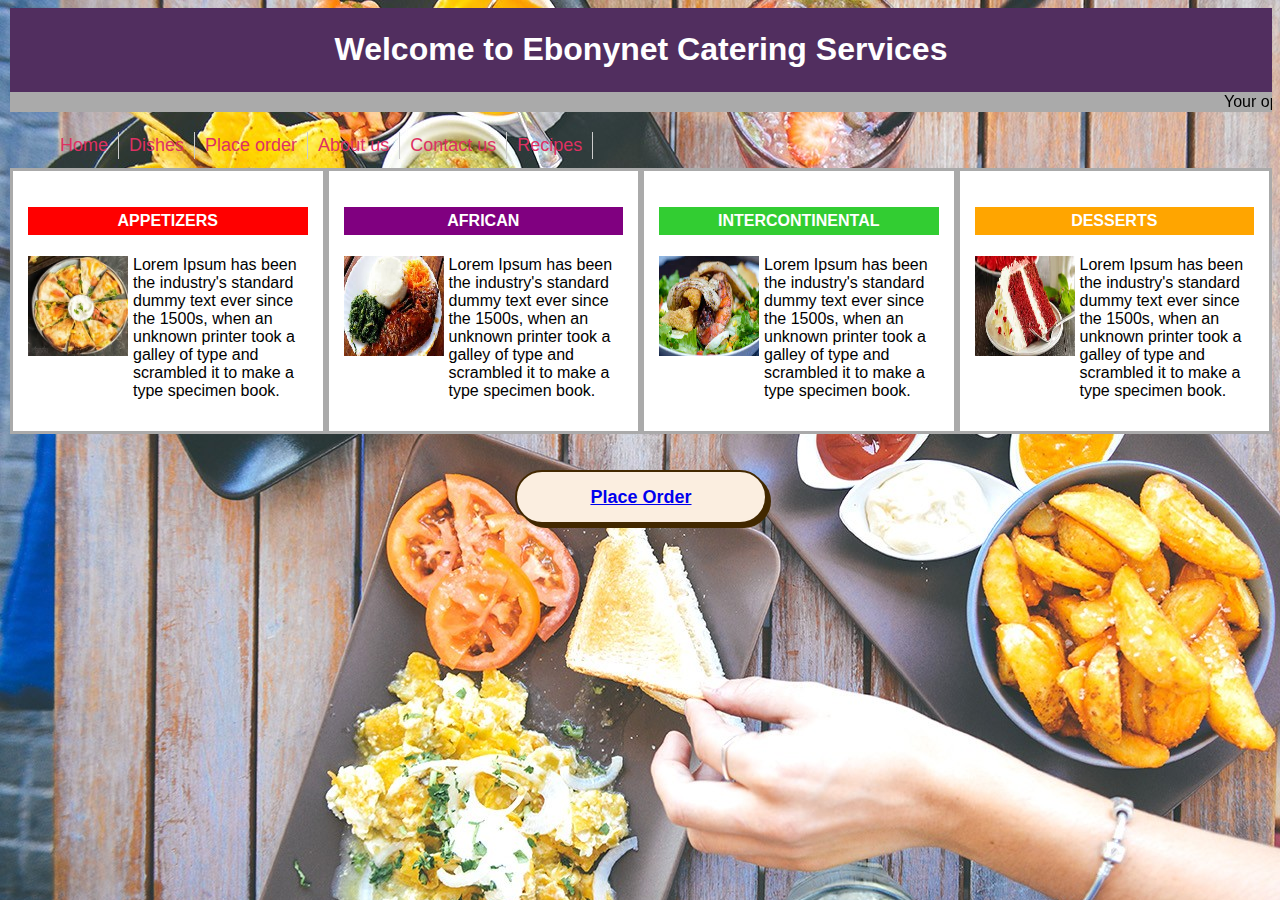
<file: index.html>
<!DOCTYPE html>
<html>
<head>
	<meta charset="utf-8">
	<title>Ebonynet Catering Services</title>
	<link rel="stylesheet" type="text/css" href="css/style.css">

	<div class="t_div">
		<center><h1> Welcome to Ebonynet Catering Services</h1></center>

	</div>	

</head>
<body>
   <marquee> Your optimal satifaction is our priority...Home meals away from home...</marquee>
      <ul class="nav">
         <li><a href="index.html">Home</a></li>
          <li><a href="dishes.html">Dishes</a></li>
         <li><a href="order.html">Place order</a></li>
         <li><a href="about.html">About us</a></li>
         <li><a href="contact.html">Contact us</a></li>
         <li><a href="tutorial.html">Recipes</a></li>
      </ul>


<br><br>
<div class="main">
   <div class="news_1">
   <center><h4 class="head1">APPETIZERS</h4></center>
   	<p> <img src="img/pizza.jpeg">
   		<span>Lorem Ipsum has been the industry's standard dummy text ever since the 1500s, when an unknown printer took a galley of type and scrambled it to make a type specimen book.</span>
   	</p>
   </div>

  <br><br>

   <div class="news_1">
   <center><h4 class="head2">AFRICAN</h4></center>
  
   	<p> <img src="img/african.jpeg">
   		<span>Lorem Ipsum has been the industry's standard dummy text ever since the 1500s, when an unknown printer took a galley of type and scrambled it to make a type specimen book.</span>
   	</p>
   </div>

<br><br>

   <div class="news_1">
   <center><h4 class="head3">INTERCONTINENTAL</h4></center>
   	<p> <img src="img/inter.jpeg">
   		<span>Lorem Ipsum has been the industry's standard dummy text ever since the 1500s, when an unknown printer took a galley of type and scrambled it to make a type specimen book. </span>
   	</p>
   </div>

<br><br>

   <div class="news_1">
   <center><h4 class="head4">DESSERTS</h4></center>
   	<p> <img src="img/dessert.jpeg">
   		<span>Lorem Ipsum has been the industry's standard dummy text ever since the 1500s, when an unknown printer took a galley of type and scrambled it to make a type specimen book. </span>
   	</p>
   </div>

<br><br>
</div> <!--close div containing categories-->
<br><br>

<div><center><button class="homebut"><a href="order.html">Place Order</a></button></center></div>


</body>
</html>
</file>
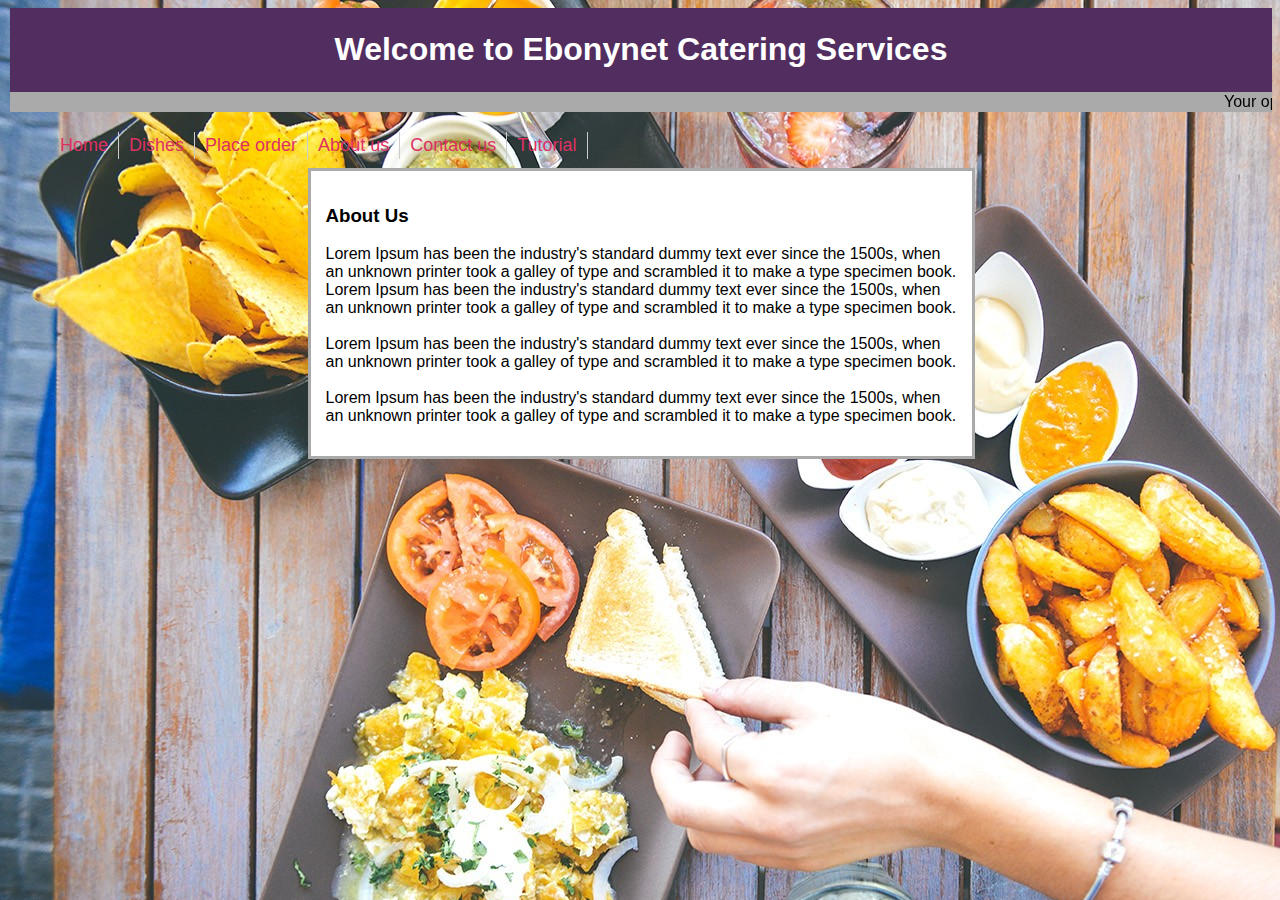
<file: about.html>
<!DOCTYPE html>
<html>
<head>
	<meta charset="utf-8">
	<title>Ebonynet Catering Services</title>
	<link rel="stylesheet" type="text/css" href="css/style.css">

	<div class="t_div">
		<center><h1> Welcome to Ebonynet Catering Services</h1></center>

	</div>	

</head>
<body>
   <marquee> Your optimal satifaction is our priority...Home meals away from home...</marquee>
      <ul class="nav">
         <li><a href="index.html">Home</a></li>
         <li><a href="dishes.html">Dishes</a></li>
         <li><a href="order.html">Place order</a></li>
         <li><a href="about.html">About us</a></li>
         <li><a href="contact.html">Contact us</a></li>
         <li><a href="tutorial.html">Tutorial</a></li>
      </ul>


<br><br>


<center>
<div class="about">
<h3 align="left">About Us</h3>
      <p>
         Lorem Ipsum has been the industry's standard dummy text ever since the 1500s, when an unknown printer took a galley of type and scrambled it to make a type specimen book.
         Lorem Ipsum has been the industry's standard dummy text ever since the 1500s, when an unknown printer took a galley of type and scrambled it to make a type specimen book. <br><br>
         Lorem Ipsum has been the industry's standard dummy text ever since the 1500s, when an unknown printer took a galley of type and scrambled it to make a type specimen book.
         <br><br>
         Lorem Ipsum has been the industry's standard dummy text ever since the 1500s, when an unknown printer took a galley of type and scrambled it to make a type specimen book.
      </p>

</div>
</center>
</body>
</html>
</file>
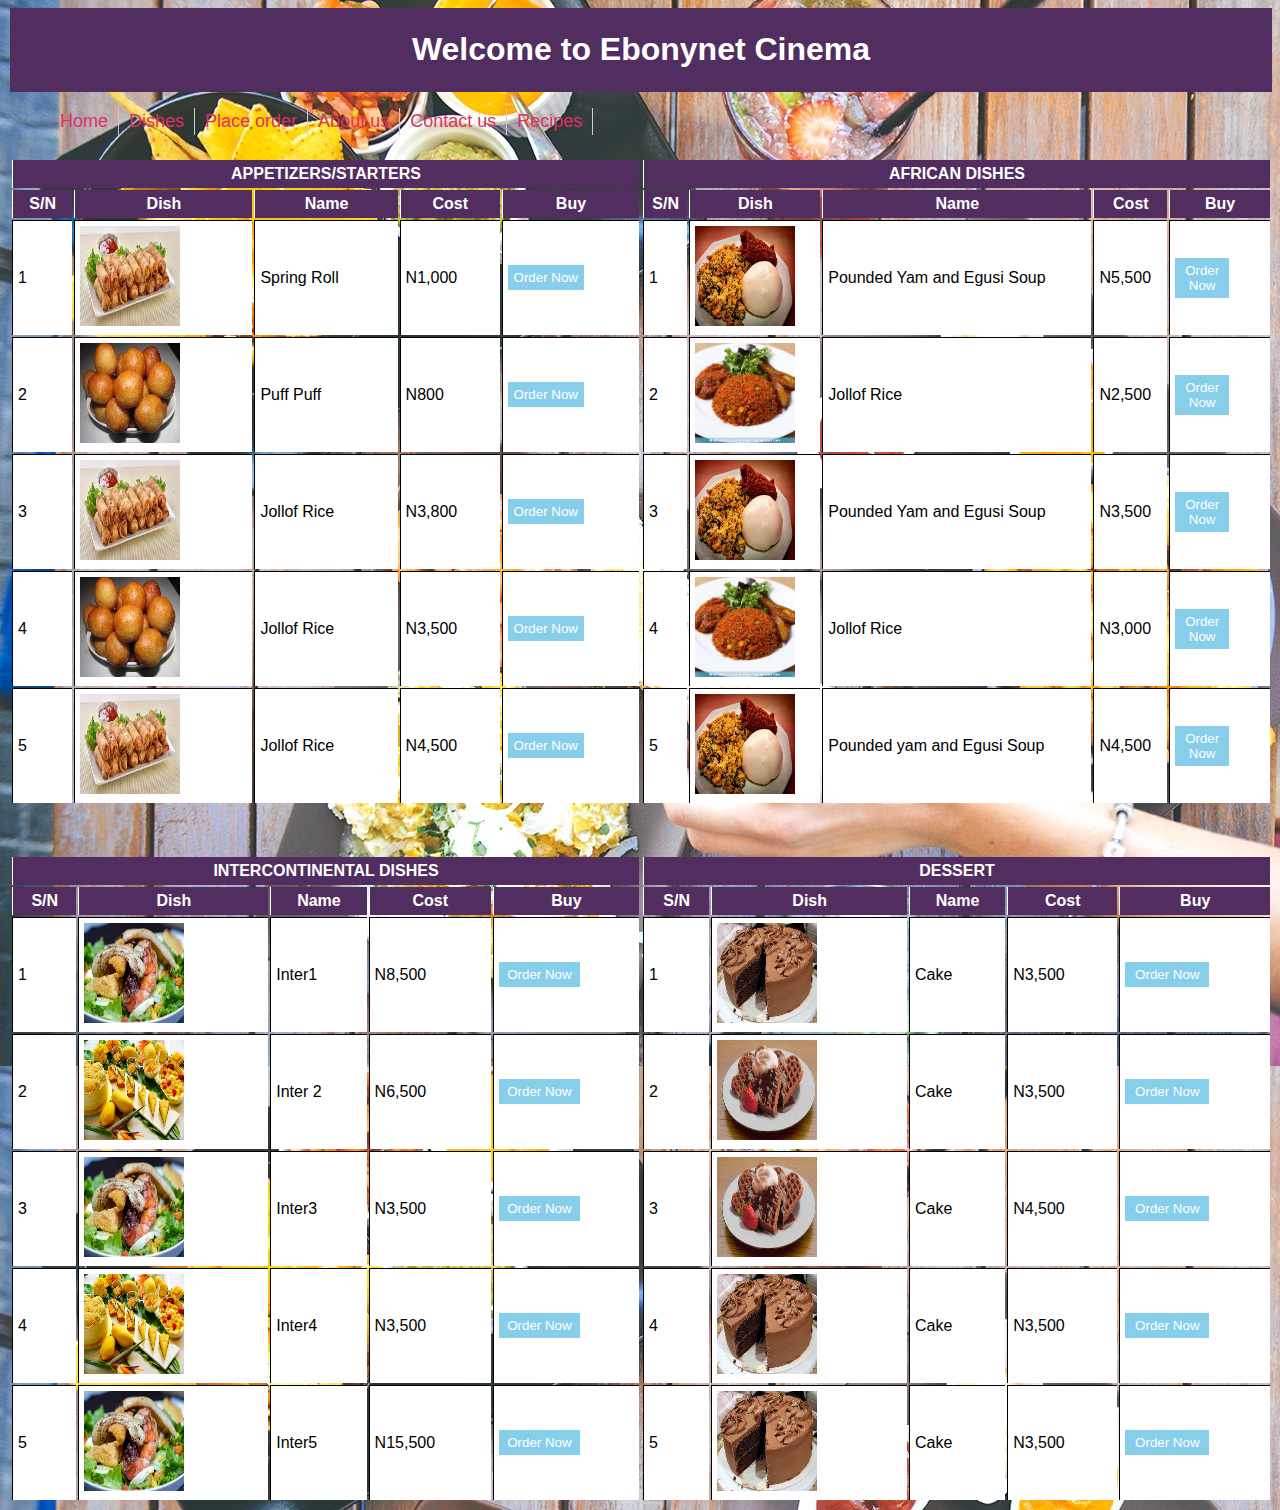
<file: dishes.html>
<!DOCTYPE html>
<html>
<head>
	<meta charset="utf-8">
	<meta name="viewport" content="width=device-width, initial-scale=1">
	<title>Food Menu</title>
	<link rel="stylesheet" type="text/css" href="css/style.css">

	<div class="t_div">
		<center><h1> Welcome to Ebonynet Cinema</h1></center>
	</div>	
</head>
<body>
		<ul class="nav">
         <li><a href="index.html">Home</a></li>
         <li><a href="dishes.html">Dishes</a></li>
         <li><a href="order.html">Place order</a></li>
         <li><a href="about.html">About us</a></li>
         <li><a href="contact.html">Contact us</a></li>
         <li><a href="tutorial.html">Recipes</a></li>
		</ul>

	<div class="space"> </div>

<div class="main">
<!-- open appetizer table -->
<table id="t100">
	<thead>
     		<th colspan="5">APPETIZERS/STARTERS</th>
     	<tr>
     		<th>S/N</th>
     		<th>Dish</th>
     		<th>Name</th>
     		<th>Cost</th>
     		<th>Buy</th>
     	</tr>
     	</thead>
<tbody>
     		<tr>
              <td>1</td>
              <td><img src="img/spring.jpeg"></td>
              <td>Spring Roll</td>
              <td>N1,000</td>
              <td><a href="order.html"><button id="but1">Order Now</button></a></td>

     		</tr>
     		<tr>
              <td>2</td>
              <td><img src="img/puff.jpeg"></td>
              <td>Puff Puff</td>
              <td>N800</td>
              <td><a href="order.html"><button id="but1">Order Now</button></a></td>

     		</tr>
     		<tr>
              <td>3</td>
              <td><img src="img/spring.jpeg"></td>
              <td>Jollof Rice</td>
              <td>N3,800</td>
              <td><a href="order.html"><button id="but1">Order Now</button></a></td>

     		</tr>
     		<tr>
              <td>4</td>
              <td><img src="img/puff.jpeg"></td>
              <td>Jollof Rice</td>
              <td>N3,500</td>
              <td><a href="order.html"><button id="but1">Order Now</button></a></td>
     		</tr>
     		<tr>
              <td>5</td>
              <td><img src="img/spring.jpeg"></td>
              <td>Jollof Rice</td>
              <td>N4,500</td>
              <td><a href="order.html"><button id="but1">Order Now</button></a></td>
     		</tr>

</table> <!--close appetizer menu-->

<!-- open african table -->
<table id="t100">
   <thead>
         <th colspan="5">AFRICAN DISHES</th>
      <tr>
         <th>S/N</th>
         <th>Dish</th>
         <th>Name</th>
         <th>Cost</th>
         <th>Buy</th>
      </tr>
      </thead>
<tbody>
         <tr>
              <td>1</td>
              <td><img src="img/poundo.jpeg"></td>
              <td>Pounded Yam and Egusi Soup</td>
              <td>N5,500</td>
              <td><a href="order.html"><button id="but1">Order Now</button></a></td>

         </tr>
         <tr>
              <td>2</td>
              <td><img src="img/jollof.jpeg"></td>
              <td>Jollof Rice</td>
              <td>N2,500</td>
              <td><a href="order.html"><button id="but1">Order Now</button></a></td>

         </tr>
         <tr>
              <td>3</td>
              <td><img src="img/poundo.jpeg"></td>
              <td>Pounded Yam and Egusi Soup</td>
              <td>N3,500</td>
              <td><a href="order.html"><button id="but1">Order Now</button></a></td>

         </tr>
         <tr>
              <td>4</td>
              <td><img src="img/jollof.jpeg"></td>
              <td>Jollof Rice</td>
              <td>N3,000</td>
              <td><a href="order.html"><button id="but1">Order Now</button></a></td>
         </tr>
         <tr>
              <td>5</td>
              <td><img src="img/poundo.jpeg"></td>
              <td>Pounded yam and Egusi Soup</td>
              <td>N4,500</td>
              <td><a href="order.html"><button id="but1">Order Now</button></a></td>
         </tr>

</table> <!--close african menu-->

</div>

<div class="space"></div>

<div class="main">
<!-- open intercontinental table -->
<table id="t100">
   <thead>
         <th colspan="5">INTERCONTINENTAL DISHES</th>
      <tr>
         <th>S/N</th>
         <th>Dish</th>
         <th>Name</th>
         <th>Cost</th>
         <th>Buy</th>
      </tr>
      </thead>
<tbody>
         <tr>
              <td>1</td>
              <td><img src="img/inter.jpeg"></td>
              <td>Inter1</td>
              <td>N8,500</td>
              <td><a href="order.html"><button id="but1">Order Now</button></a></td>

         </tr>
         <tr>
              <td>2</td>
              <td><img src="img/inter2.jpeg"></td>
              <td>Inter 2</td>
              <td>N6,500</td>
              <td><a href="order.html"><button id="but1">Order Now</button></a></td>

         </tr>
         <tr>
              <td>3</td>
              <td><img src="img/inter.jpeg"></td>
              <td>Inter3</td>
              <td>N3,500</td>
              <td><a href="order.html"><button id="but1">Order Now</button></a></td>

         </tr>
         <tr>
              <td>4</td>
              <td><img src="img/inter2.jpeg"></td>
              <td>Inter4</td>
              <td>N3,500</td>
              <td><a href="order.html"><button id="but1">Order Now</button></a></td>
         </tr>
         <tr>
              <td>5</td>
              <td><img src="img/inter.jpeg"></td>
              <td>Inter5</td>
              <td>N15,500</td>
              <td><a href="order.html"><button id="but1">Order Now</button></a></td>
         </tr>

</table> <!--close intercontinental menu-->

<!-- open desert table -->
<table id="t100">
   <thead>
         <th colspan="5">DESSERT</th>
      <tr>
         <th>S/N</th>
         <th>Dish</th>
         <th>Name</th>
         <th>Cost</th>
         <th>Buy</th>
      </tr>
      </thead>
<tbody>
         <tr>
              <td>1</td>
              <td><img src="img/cake.jpeg"></td>
              <td>Cake</td>
              <td>N3,500</td>
              <td><a href="order.html"><button id="but1">Order Now</button></a></td>

         </tr>
         <tr>
              <td>2</td>
              <td><img src="img/cake2.jpeg"></td>
              <td>Cake</td>
              <td>N3,500</td>
              <td><a href="order.html"><button id="but1">Order Now</button></a></td>

         </tr>
         <tr>
              <td>3</td>
              <td><img src="img/cake2.jpeg"></td>
              <td>Cake</td>
              <td>N4,500</td>
              <td><a href="order.html"><button id="but1">Order Now</button></a></td>

         </tr>
         <tr>
              <td>4</td>
              <td><img src="img/cake.jpeg"></td>
              <td>Cake</td>
              <td>N3,500</td>
              <td><a href="order.html"><button id="but1">Order Now</button></a></td>
         </tr>
         <tr>
              <td>5</td>
              <td><img src="img/cake.jpeg"></td>
              <td>Cake</td>
              <td>N3,500</td>
              <td><a href="order.html"><button id="but1">Order Now</button></a></td>
         </tr>

</table> <!--close Dessert menu-->

</div>

</body>
</html>
</file>
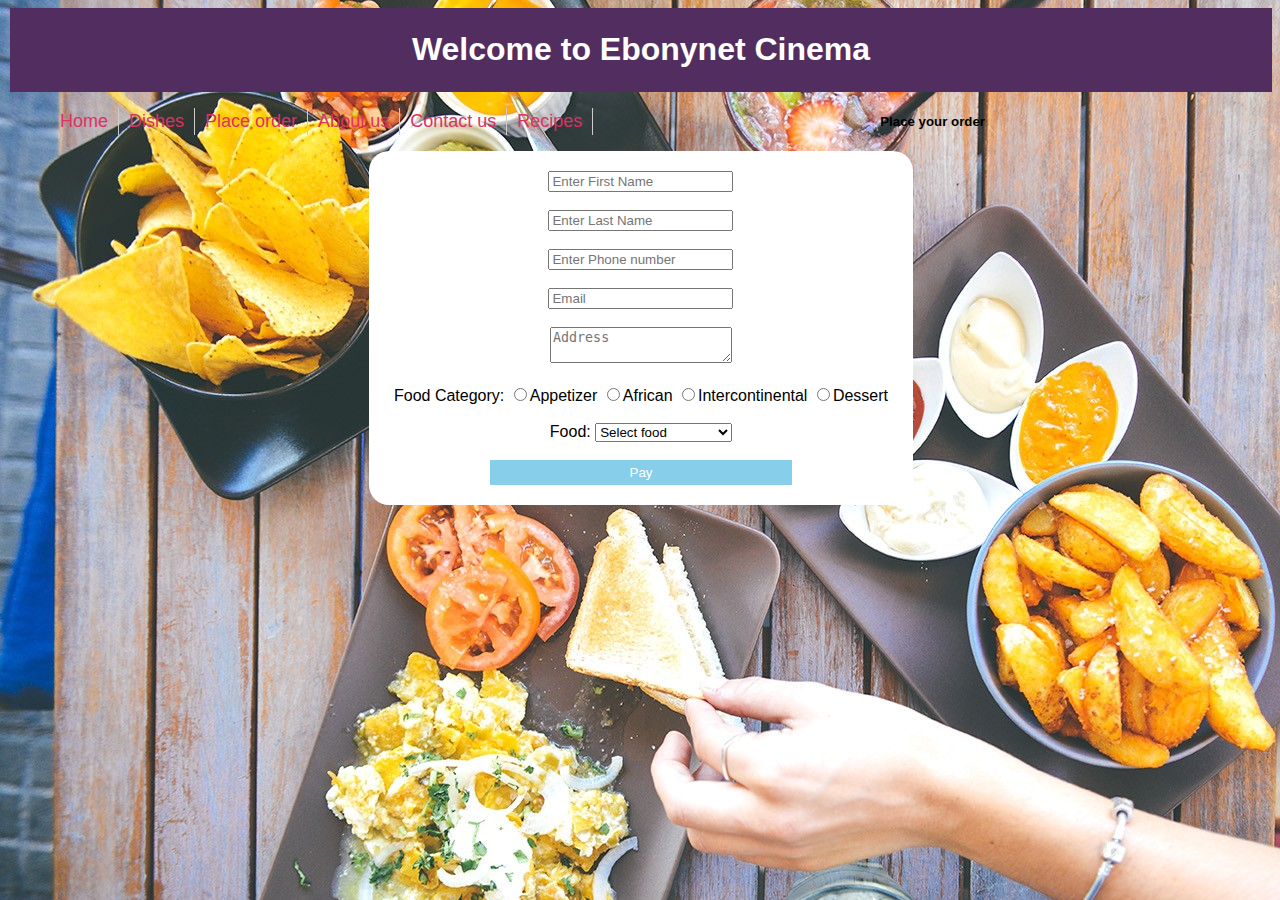
<file: order.html>
<!DOCTYPE html>
<html>
<head>
    <meta charset="utf-8">
    <meta name="viewport" content="width=device-width, initial-scale=1">
    <title>Order</title>
        <link rel="stylesheet" type="text/css" href="css/style.css">

    <div class="t_div">
        <center><h1> Welcome to Ebonynet Cinema</h1></center>

    </div>
</head>
<body>
        <ul class="nav">
         <li><a href="index.html">Home</a></li>
         <li><a href="dishes.html">Dishes</a></li>
         <li><a href="order.html">Place order</a></li>
         <li><a href="about.html">About us</a></li>
         <li><a href="contact.html">Contact us</a></li>
         <li><a href="tutorial.html">Recipes</a></li>
        </ul>

    <div class="ticketbg">
    <center>
        <h5>Place your order</h5>
      <div class="reg"> 
     <form>

       <div>
         <input type="text" placeholder="Enter First Name"> 
       </div>
       <br>
       <div>
         <input type="text" placeholder="Enter Last Name">
       </div>
       <br>

        <div>
         <input type="number" placeholder="Enter Phone number">
       </div>
       <br>
      <div>
         <input type="email" placeholder="Email">
       </div>
       <br>

    <div>
        <textarea placeholder="Address"></textarea>
    </div>
<br>
    <div>
        <label>Food Category:
            <input type="radio" name="foodcat">Appetizer
            <input type="radio" name="foodcat">African
            <input type="radio" name="foodcat">Intercontinental
            <input type="radio" name="foodcat">Dessert
        </label>
    </div>
<br>
     <div>
        <label>Food:
            <select>
                <option>Select food</option>
                <option>Jollof rice</option>
                <option>Pounded yam</option>
                <option>Eba and Okro soup</option>
                <option>Meat pie</option>
                <option>Peppered soup</option>
                <option>Select food</option>
                <option>Jollof rice</option>
                <option>Pounded yam</option>
                <option>Eba and Okro soup</option>
                <option>Meat pie</option>
                <option>Peppered soup</option>
                <option>Select food</option>
                <option>Jollof rice</option>
                <option>Pounded yam</option>
                <option>Eba and Okro soup</option>
                <option>Meat pie</option>
                <option>Peppered soup</option>
                <option>Select food</option>
                <option>Jollof rice</option>
            </select>
        </label>
     </div>

<br>

<div>
    
   <button id="but1">Pay</button>
</div>
  
      </form>
   </div>
    </center>
 </div>
</body>
</html>
</file>
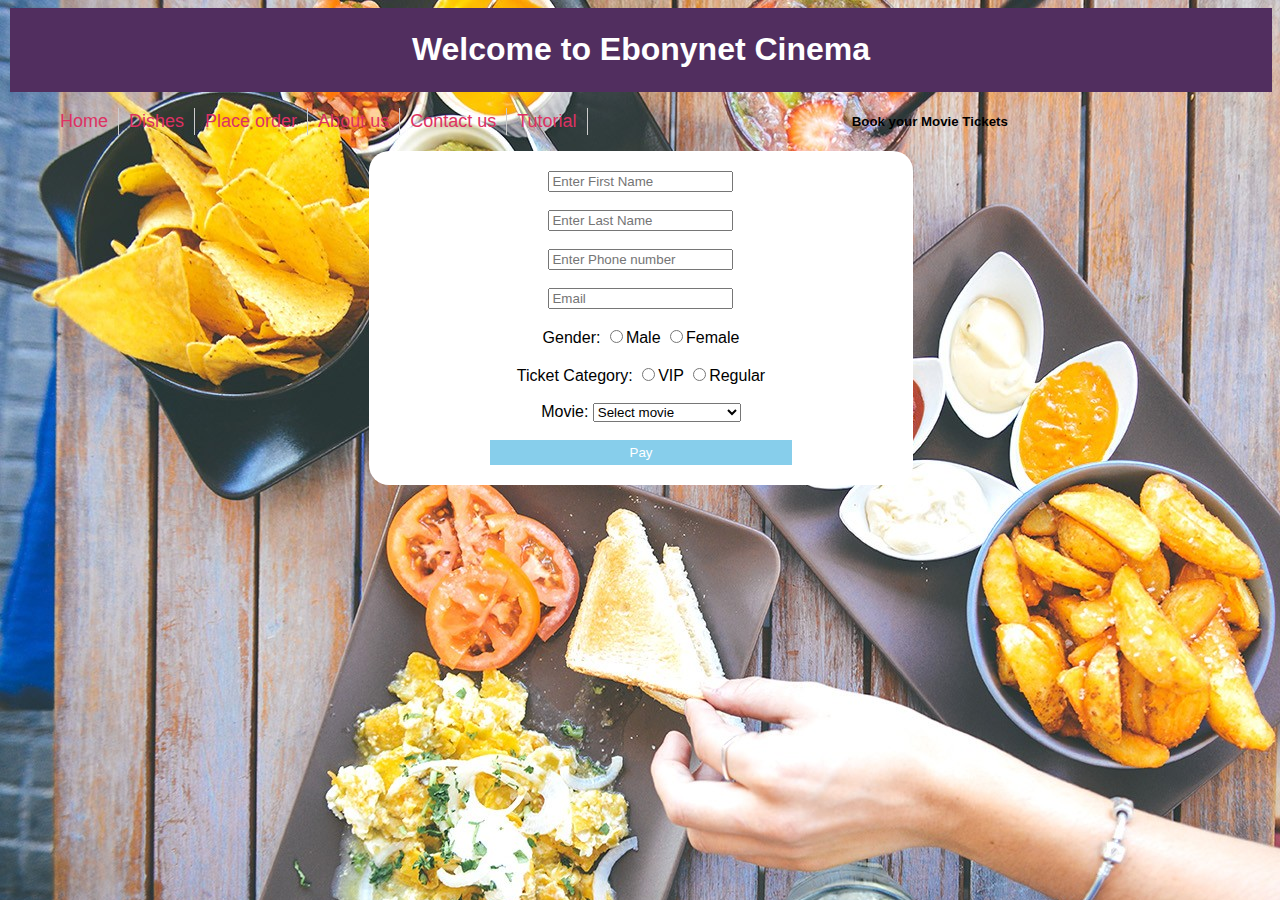
<file: payment.html>
<!DOCTYPE html>
<html>
<head>
	<meta charset="utf-8">
	<meta name="viewport" content="width=device-width, initial-scale=1">
	<title>Tickets</title>
		<link rel="stylesheet" type="text/css" href="css/style.css">

	<div class="t_div">
		<center><h1> Welcome to Ebonynet Cinema</h1></center>

	</div>
</head>
<body>
		<ul class="nav">
         <li><a href="index.html">Home</a></li>
         <li><a href="dishes.html">Dishes</a></li>
         <li><a href="order.html">Place order</a></li>
         <li><a href="about.html">About us</a></li>
         <li><a href="contact.html">Contact us</a></li>
         <li><a href="tutorial.html">Tutorial</a></li>
		</ul>

	<div class="ticketbg">
	<center>
		<h5>Book your Movie Tickets</h5>
      <div class="reg"> 
     <form>

       <div>
       	 <input type="text" placeholder="Enter First Name"> 
       </div>
       <br>
       <div>
       	 <input type="text" placeholder="Enter Last Name">
       </div>
       <br>

        <div>
       	 <input type="number" placeholder="Enter Phone number">
       </div>
       <br>
      <div>
       	 <input type="email" placeholder="Email">
       </div>
       <br>

    <div>
    	<label>Gender:
    		<input type="radio" name="gender">Male
    		<input type="radio" name="gender">Female
    	</label>
    </div>
<br>
    <div>
    	<label>Ticket Category:
    		<input type="radio" name="tickettype">VIP
    		<input type="radio" name="tickettype">Regular
    	</label>
    </div>
<br>
     <div>
     	<label>Movie:
     		<select>
     			<option>Select movie</option>
     			<option>The Big Bang Theory</option>
     			<option>Prison Break</option>
     			<option>Game of Thrones</option>
     			<option>Hacksaw Ridge</option>
     			<option>24</option>
     		</select>
     	</label>
     </div>

<br>

<div>
	
   <button id="but1">Pay</button>
</div>
  
      </form>
   </div>
    </center>
 </div>
</body>
</html>
</file>
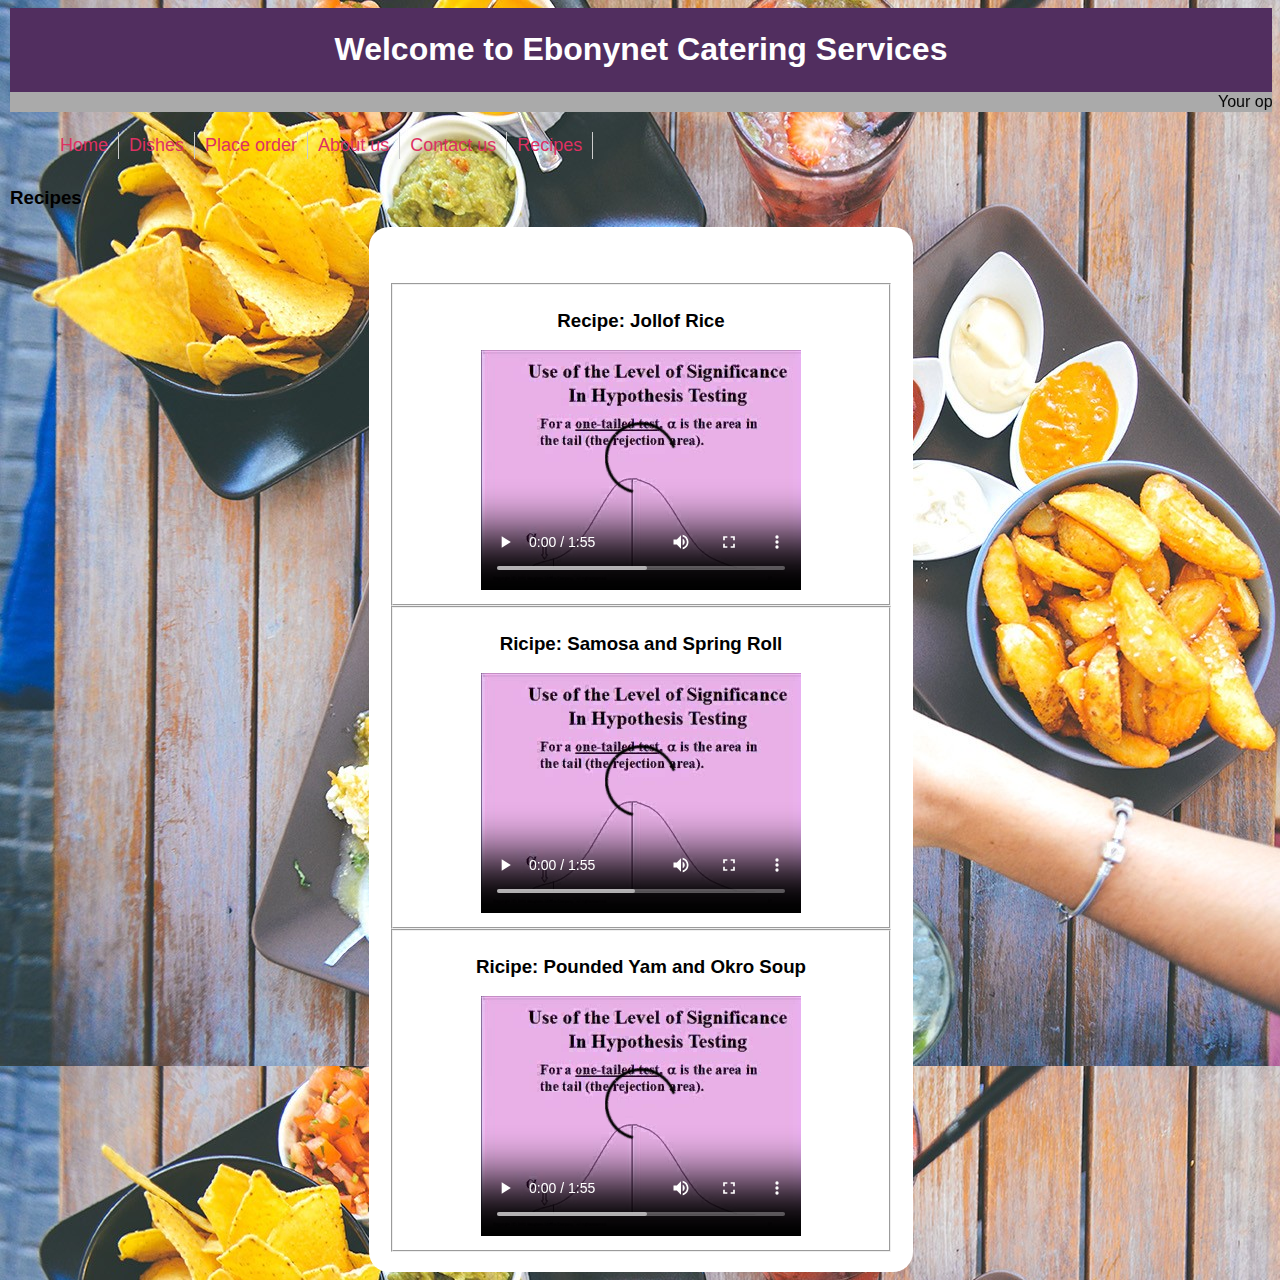
<file: tutorial.html>
<!DOCTYPE html>
<html>
<head>
	<meta charset="utf-8">
	<title>Ebonynet Catering Services</title>
	<link rel="stylesheet" type="text/css" href="css/style.css">

	<div class="t_div">
		<center><h1> Welcome to Ebonynet Catering Services</h1></center>

	</div>	

</head>
<body>
   <marquee> Your optimal satifaction is our priority...Home meals away from home...</marquee>
      <ul class="nav">
         <li><a href="index.html">Home</a></li>
         <li><a href="dishes.html">Dishes</a></li>
         <li><a href="order.html">Place order</a></li>
         <li><a href="about.html">About us</a></li>
         <li><a href="contact.html">Contact us</a></li>
         <li><a href="tutorial.html">Recipes</a></li>
      </ul>


<br><br>

<h3>Recipes</h3>
  
  <center>
   <div>
      <div class="reg">

        <br><br>
        <!--Video 1-->
        <fieldset>
         <h3>Recipe: Jollof Rice</h3>
         <video controls>
            <source src="video/myvid.mp4" type="video/mp4">
         </video>
      </fieldset> 

        <!--Video 2-->
        <fieldset>
         <h3>Ricipe: Samosa and Spring Roll</h3>
         <video controls>
            <source src="video/myvid.mp4" type="video/mp4">
         </video>
      </fieldset> 

      <!--Video 3-->
        <fieldset>
         <h3>Ricipe: Pounded Yam and Okro Soup</h3>
         <video controls>
            <source src="video/myvid.mp4" type="video/mp4">
         </video>
      </fieldset> 
      </div>
   </div>
</center>


</body>
</html>
</file>
<file: css/style.css>
body{
     background-color: #ccc;
     font-family: arial;
     margin-left: 10px;
     background-image: url(../img/bg.jpeg);
}
.main{
	display: flex;
}
.t_div{
	background-color:#512E5F;
	color: #fff;
	padding: 2px;
}
marquee{
	background-color: #aaa;
	padding: 1px;
}
.news_1{
	border: solid #aaa;
	width: 25%;
	padding: 15px;
	background-color: #fff;
	box-shadow: 3px 5px 0.2 #000;
	text-align: right;

}
p {
	display: flex;
	justify-content: center;
	text-align: left;
}
h4{
	background-color: red;
	color:  #fff;
	padding: 5px;
}
.head2{
	background-color: purple;
}
.head3{
	background-color: limegreen;
}
.head4{
	background-color: orange;
}
.head5{
	background-color: blue;
}
img{
	width: 100px;
	height: 100px;
	border: 10px;
}

.reg{
	background-color: #fff;
	width: 40%;
	padding: 20px;
	border-radius: 20px 20px 20px 20px;
	box-shadow: 3px 5px 0.2 #000;
}

}
input{
	padding: 5px;
	border-radius: 10px 10px 10px 10px;;
	width: 80%;
}
button{
     border: none;
     width: 60%;
     padding: 10px;
     background-color: green;
     color: #fff;
     cursor: pointer;
}
button:hover{
     border: none;
     width: 60%;
     padding: 10px;
     background-color: white;
     color: green;
     cursor: pointer;
     border: 1px solid green;
}
table{
	border: 1px solid;
}
.space{
	height: 50px;
}
table th{
	border:1px solid;
	border-right: none;
	border-bottom: none;
	border-top: none;
	padding: 5px;
	background-color: #512E5F;
	color: #fff;
}
table td{
	border:1px solid;
	border-right: none;
	border-bottom: none;
	padding: 5px;
	background-color: #fff;
}
#t100{
	border: none;
	width: 50%;
}
#but1{
	background-color: skyblue;
	padding: 5px;
}
#but1:hover{
	padding: 5px;
	color: blue;
}

.nav{
     
}
.nav li{
    list-style: none;
    display: block;
    position: relative;
    float: left;
    padding: 3px 10px;
    border-right: 1px solid #ccc;
    color: #DE3163;

}
.nav li a{
   text-decoration: none;
   font-size: 18px;
   color: #DE3163;
}
.nav li a:hover{
   text-decoration: none;
   font-size: 18px;
   color: green;
 }
.nav li:hover{
    list-style: none;
    display: block;
    position: relative;
    float: left;
    padding: 3px 10px;
    border-right: 1px solid #ccc;
    background-color: #fff;
    color: green;

}
#covidlist li{
	color: #000;
	list-style: none;
    display:;
    position: absolute;
    float: none;
    padding: none;
    border-right:none;
}
ul li{
	align-content: left;
}
ol li{
	align-content: left;
}

.homebut {
  background-color: #fbeee0;
  border: 2px solid #422800;
  border-radius: 30px;
  box-shadow: #422800 4px 4px 0 0;
  color: #422800;
  cursor: pointer;
  display: inline-block;
  font-weight: 600;
  font-size: 18px;
  padding: 0 18px;
  line-height: 50px;
  text-align: center;
  text-decoration: none;
  user-select: none;
  -webkit-user-select: none;
  touch-action: manipulation;
  width: 20%;
}

.homebut:hover {
  background-color: #fff;
  width: 20%;
  border: 1px solid rosybrown;
  text-decoration: none;
}

.homebut:active {
  box-shadow: #422800 2px 2px 0 0;
  transform: translate(2px, 2px);
  text-decoration: none;
}

@media (min-width: 768px) {
  .hombebut {
    min-width: 120px;
    padding: 0 25px;
  }
}
span{
	margin-left: 5px;
}
.about{
	border: solid #aaa;
	width: 50%;
	padding: 15px;
	background-color: #fff;
	box-shadow: 3px 5px 0.2 #000;
	text-align: right;

}
</file>
